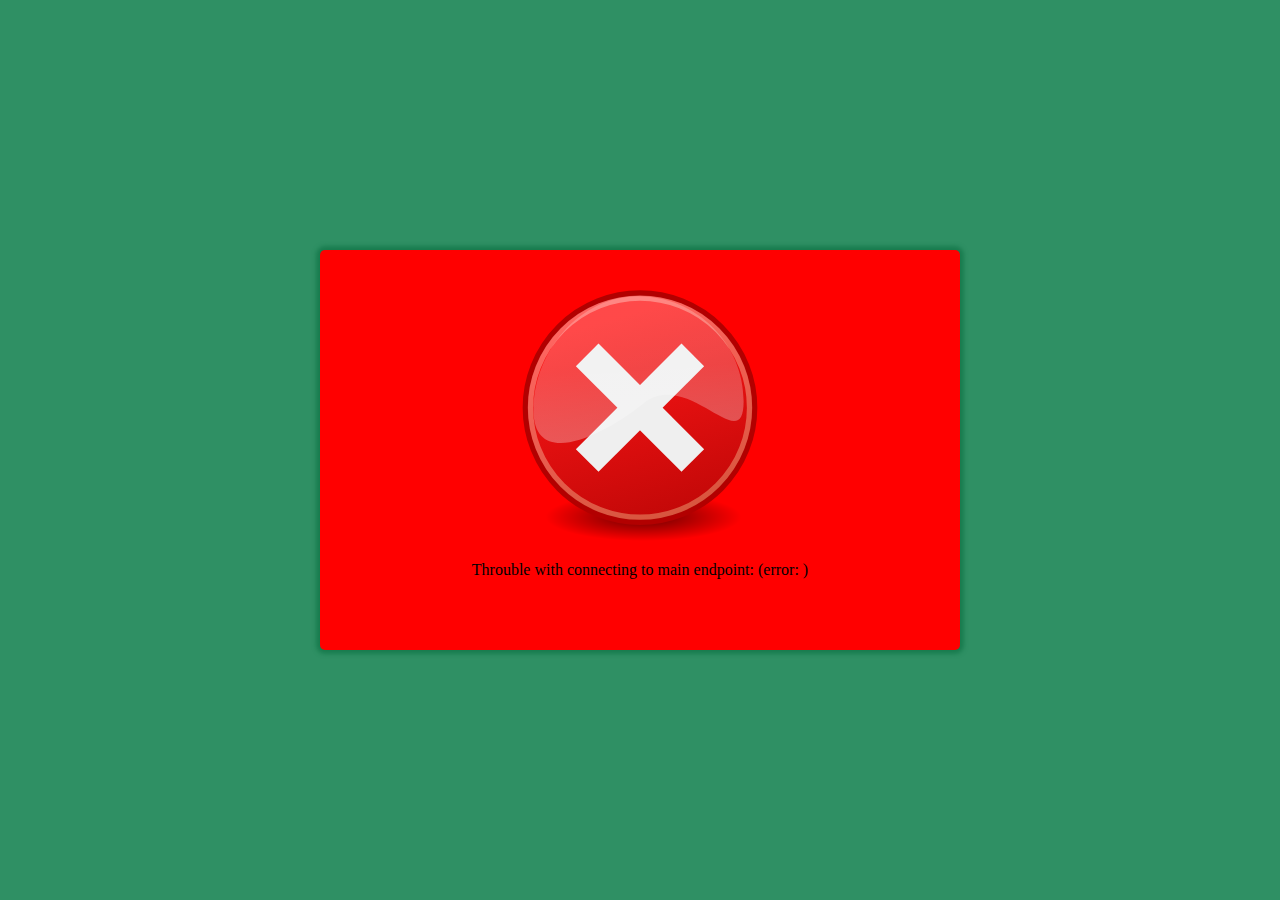
<file: public_html/index.html>
<!DOCTYPE html>
<html>
    <head>
        <title>GameConsole</title>
        <meta charset="UTF-8">
        <meta name="viewport" content="width=device-width, initial-scale=1.0">
        <link rel="stylesheet" href="css/main.css"/>
        <script src="js/vendor/jquery-1.11.2.js"></script>
        <script src="js/jssha/sha512.js"></script><!-- TODO: load script dynamic if needed for hashing -->
        <script src="js/main.js"></script>
        <script type="text/template" id="server-template-main">
            <div class="server-information">
                <ul class="quickactions">
                </ul>
                <ul class="navbar">
                </ul>
                <div class="tabs">
                </div>
            </div>
        </script>
        <script type="text/template" id="server-template-tab-console">
            <div class="console">
                <p class="log"></p>
            </div>
            <form action="#" class="command-form">
                <input type="text" class="command">
                <button type="submit">Send command</button>
            </form>
        </script>
        <script type="text/template" id="server-template-tab-settings">
            <p>
                Loading settings...
            </p>
        </script>
        <script type="text/template" id="server-template-list">
            <li class="server">
                <p>
                    <span class="server-title"></span>
                    <br>
                    <span class="server-status"></span>
                    <span class="quickdesc"></span>
                    <br>
                    <span class="owner"></span>
                </p>
            </li>
        </script>

    </head>
    <body>
        <div id="loginContainer" class="">
            <div id="loading">
                <p><img src="images/loading.gif" alt="" width="256" height="256"></p>
                <p>Plz wait until we made a connection to our servers...</p>
            </div>
            <div id="auth-url" hidden>
                <p><img src="images/loading.gif" alt="" width="256" height="256"></p>
                <p>Contacting remote server for automatic login</p>
            </div>
            <form id="auth-password" hidden action="#">
                <p><img src="images/logo.png" alt="" width="300" height="150"></p>
                <p>Login to server "ferrybigs hosting #01"</p>
                <label>
                    <span>Username:</span>
                    <input placeholder="Username" name="username" id="username" type="text">
                </label>
                <label>
                    <span>Password:</span>
                    <input placeholder="Password" name="password" id="password" type="password">
                </label>
                <input type="submit" >
            </form>
            <div id="auth-password-next" hidden>
                <p><img src="images/loading.gif" alt="" width="256" height="256"></p>
                <p>Contacting remote server for login information</p>
                <p id="auth-password-next-message"></p>
            </div>
            <div id="auth-error" hidden>
                <p><img src="images/error.svg" alt="" width="256" height="256"></p>
                <p id="errormessage">An error happend</p>
            </div>
            <div id="console-frame" hidden>
                <div id="console">
                    <div id="console-title" style="min-height: 5em; border-bottom: 1px solid black; display: flex">
                        <div id="console-title-left">
                            <img src="images/logo.png" width="150" height="90" alt="logo" style>
                        </div>
                        <div id="console-title-middle">
                            <p>Powered by <span id="poweredby">&lt;Unknown hosting company&gt;</span></p>
                        </div>
                        <div id="console-title-login" style="max-width: 20em">
                            <span>Logged in as:</span>
                            <span id="loggedInUser">UnknownUser12345</span>
                            <br>
                            <a href="#" id="changePassword">Change password</a>
                        </div>
                    </div>
                    <div id="console-body">
                        <ul id="console-servers" style="padding:0;margin:0;width: 20%; max-width: 15em; border-right: 1px solid black">
                            <li class="create-server" hidden>
                                <p>
                                    <span>Create a new server</span>
                                </p>
                            </li>
                        </ul>
                        <div class="server-information" id="server-information">
                            <p>Choose a server on the left to manage</p>
                        </div>
                    </div>
                </div>
            </div>
        </div>
    </body>
</html>
</file>
<file: public_html/css/main.css>
body, html {
    background: #2F9064;
    margin:0px;
    min-height: 100%;
}
#loginContainer {
    margin: auto;
    position: absolute;
    top: 0; 
    left: 0; 
    bottom: 0; 
    right: 0;
    height: 25em;
    width: 40em;
    background: #197C4F;
    border-radius: 5px;
    box-shadow: #197C4F 0 0 0.25em 0.25em;

    padding: 1.2em;
    box-sizing: border-box;
}
#loading {
    text-align: center;
}
#auth-password {
    font-size: 1.5em;
    text-align: center;
}
#auth-password label {
    display: block;
}
#auth-password label span,
#auth-password label input {
    display: inline-block;
    width: 12.5em;
    height: 1.5em;
}
#loginContainer.fullsize {
    min-height: 100%;
    width: 100%;
    margin:0px;
    position: absolute;
    padding: 0;

}
#console-frame {
    flex-wrap: wrap;
    height: 100%;
}
#console {
    display: flex; 
    min-height: 100%; 
    flex-direction: column;
}
#loginContainer.error {
    background: red;
    text-align: center;
}
#console-servers {
    text-align: center;
    padding: 2px;
    background: #B34A24;
}
#console-title-middle {
	flex:1; text-align: center;
}
.server {
    min-height: 2em; 
    display: block; 
    padding: 5px;
    list-style: none;
}
.server p {
    margin: 0px;
    border-radius: 5px;
    border: outset #F39674 2px;
    cursor: pointer;
    padding: 3px;
    background: #D06A44;
}
.server .server-title {
    font-size: 2em;
}
.server p:hover {
    background: #F39674;
}

.create-server {
    display: block; 
    padding: 5px;
}
.create-server p {
    cursor: pointer;
    border: outset #50A880 2px;
    background-color: #50A880;
    border-radius: 5px;
    margin: 0px;
    font-size: 1.5em;
}
.create-server p:hover {
    background: #2F9064;
}

.server-status {
    display: inline-block;
    border: outset 2px;
    border-radius: 3px;
    padding: 1px;
}
.offline {
    background-color: yellow;
    border-color: yellow;
}
.crashed {
    background-color: red;
    border-color: red;
}
.online {
    background: green;
    border-color: green;
}
#console-body {
    display: flex; 
    flex: 1;
    min-height: 100%;
    flex-wrap: wrap;
}
.server-information {
    flex: 1;
    display: flex;
    flex-direction: column;
}
.server-wrapper {
    min-height: 100%;
}
.server-information .tabs {
    flex: 1;
    display: flex;
    flex-direction: column;
}
.server-information .tabs > * {
    flex: 1;
}
.quickactions {
    display: block;
    margin: 0;
    padding: 2px;
    list-style: none;
}
.quickactions > * {
    display: inline-block;
    list-style: none;
    padding: 4px;
    border: 1px solid black;
    border-radius: 3px;
    margin: 2px;
    cursor: pointer;
}
.quickactions > *:hover {
    background-color: #50A880;
}
.navbar {
    border-bottom: 1px solid black;
    margin: 0px;
    padding: 5px 5px 0px 5px;
}
.navbar > *{
    display: inline-block;
    border: 1px solid black;
    border-bottom: none;
    border-top-left-radius: 5px; 
    border-top-right-radius: 5px;
    padding: 5px;
    cursor: pointer;
}
.tabs {
    display: flex
}
.tabs .tab-console {
    flex-direction: column;
    background: white;
    color: black;
    margin: 0.5em;
    box-shadow: 0 0 0.25em 0.25em white;
    position:relative;
}
.tabs .tab-console .console {
    flex:1;
    overflow: scroll;
    position:absolute; 
    font-family: monospace; 
    left:0; 
    top:0; 
    bottom: 30px;
    right: 0;
}
.tabs .tab-console .console .log
{
    white-space: nowrap; margin:0;
}
.tabs .tab-console .console .log-warning {
    color: yellow;
}
.tabs .tab-console .console .log-error {
    color: red;
}
.tabs .tab-console .command-form {
    display: flex;
    position:absolute; 
    left:0; 
    height: 30px;
    bottom: 0px;
    right: 0;
}
.tabs .tab-console .command-form .command {
    flex:1; 
    height: 28px;
    box-sizing: border-box;
}
.tabs .tab-console .command-form button {
    width: 110px; 
    height: 28px;
    box-sizing: border-box;
}
</file>
